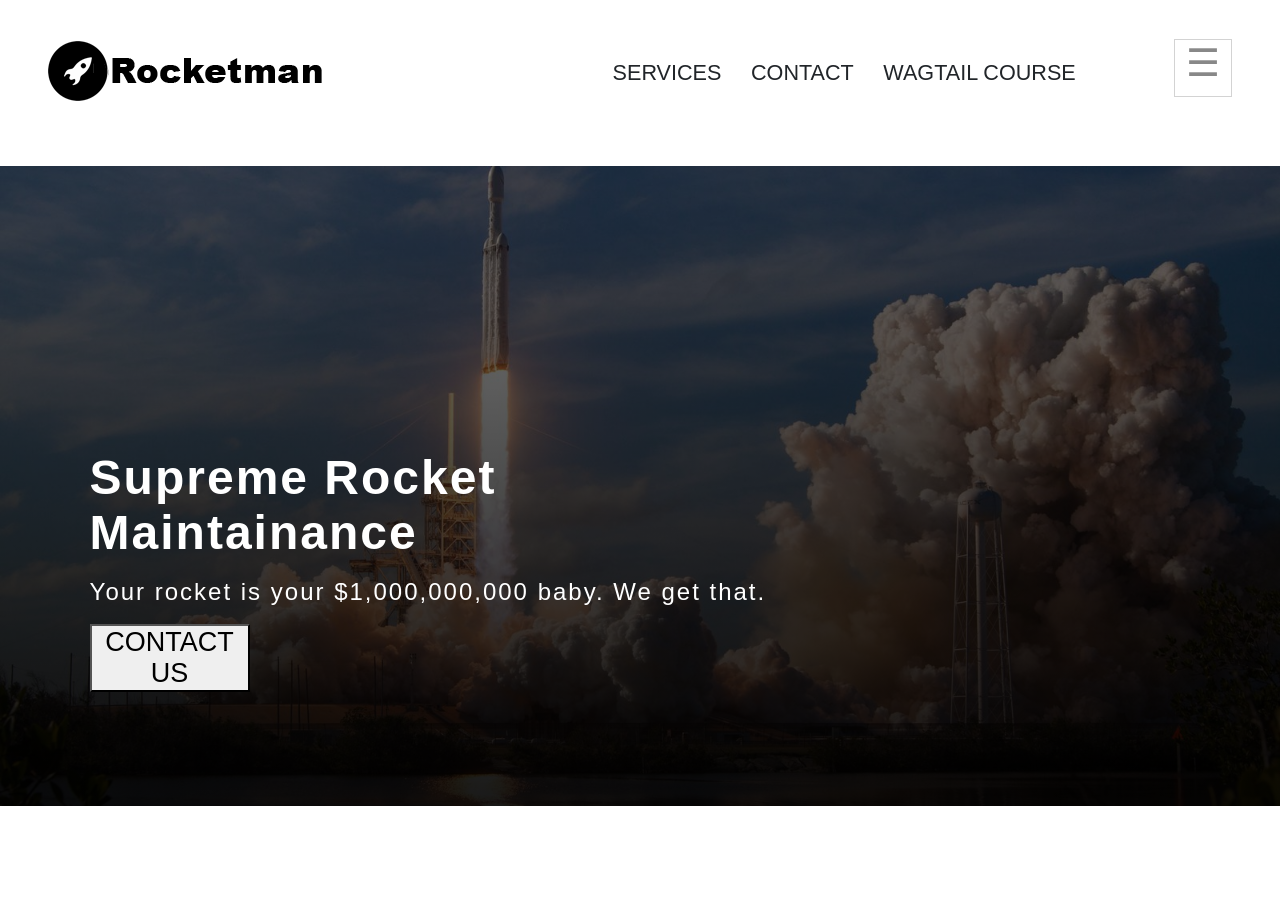
<file: module 4/index.html>
<!DOCTYPE html>
<html lang="en">
<head>
    <meta charset="UTF-8">
    <meta http-equiv="X-UA-Compatible" content="IE=edge">
    <meta name="viewport" content="width=device-width, initial-scale=1.0">
    <title>Supreme Rocket Maintainance - Rocketman</title>
    <link rel="stylesheet" href="index.css">
</head>
<body>
    <div class="navbar">
        <div class="container">
            <div class="logo-title">
                <img src="./assets/rocketman-logo.png" width="279px" alt="logo">
            </div>
            <div class="links">
                <a href="">SERVICES</a>
                <a href="">CONTACT</a>
                <a href="">WAGTAIL COURSE </a>
            </div>
            <div class="hamburger">
                <span class="menu-icon">&#9776;</span>
            </div>
        </div>
    </div>

    <div class="background">
        <div class="container">
            <div class="text">
                <h1>
                    Supreme Rocket <br/>Maintainance
                </h1>
                <p>Your rocket is your $1,000,000,000 baby. We get that.</p>
                <button>CONTACT US</button>
            </div>
        </div>
    </div>
</body>
</html>
</file>
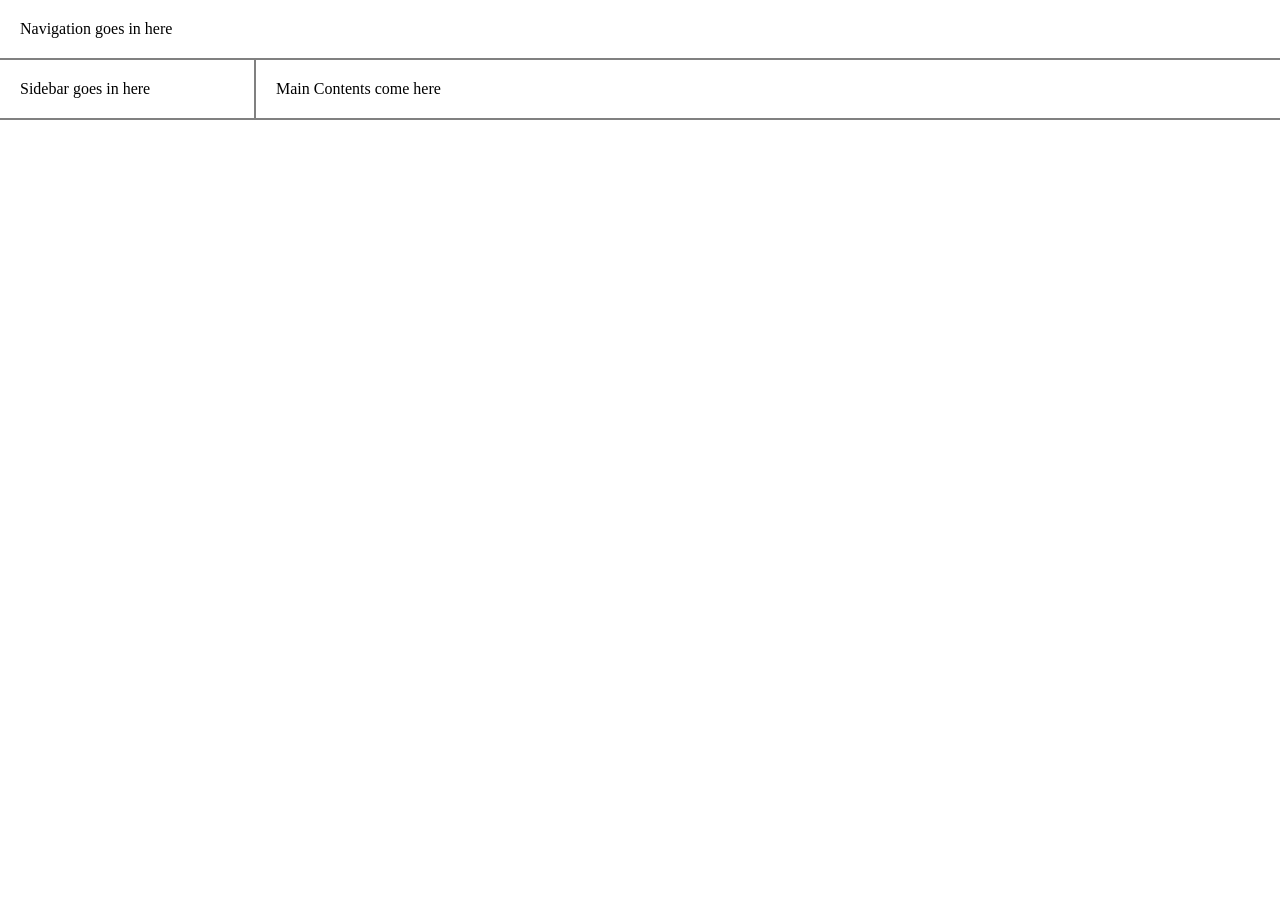
<file: module 6/index.html>
<!DOCTYPE html>
<html lang="en">
<head>
    <meta charset="UTF-8">
    <meta http-equiv="X-UA-Compatible" content="IE=edge">
    <meta name="viewport" content="width=device-width, initial-scale=1.0">
    <title>Document</title>
</head>
<style>
    *{
        box-sizing: border-box;
    }
    body{
        margin: 0;
        padding: 0;
    }
    .layout
    {
        display: flex;
        flex-wrap: wrap;
    }
    .nav{
        flex-basis: 100%;
        border-bottom: 2px solid gray;
        padding: 20px;
    }
    .sidebar{
        flex-basis: 20%;
        border-right: 2px solid gray;
        border-bottom: 2px solid gray;
        padding: 20px;
        overflow-y: hidden;
    }
    .content{
        padding: 20px;
        flex-basis: 80%;
        border-bottom: 2px solid gray;
    }
    @media (max-width: 640px){
        .sidebar, .content{
            flex-basis: 100%;
            border-right: 0;
        }
    }
    @media (max-width: 475px){
        .sidebar{
            display: none;
        }
    }

</style>
<body>
    <div class="layout">
        <div class="nav">
            Navigation goes in here
        </div>
        <div class="sidebar">
            Sidebar goes in here
        </div>
        <div class="content">
            Main Contents come here
        </div>
    </div>
</body>
</html>
</file>
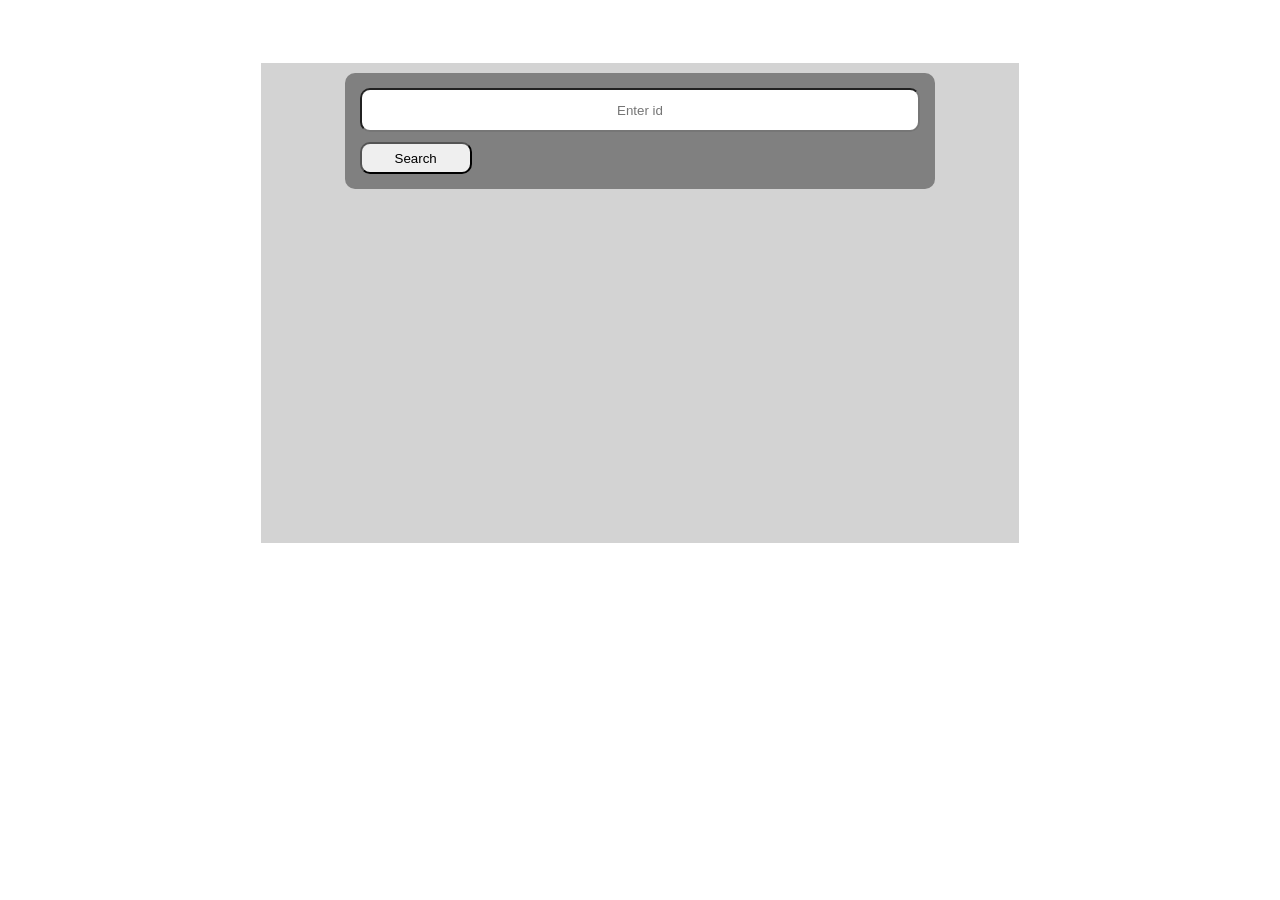
<file: Module10/index.html>
<!DOCTYPE html>
<html lang="en">
<head>
    <meta charset="UTF-8">
    <meta http-equiv="X-UA-Compatible" content="IE=edge">
    <meta name="viewport" content="width=device-width, initial-scale=1.0">
    <title>Ajax - with - Jquery</title>
    <link rel="stylesheet" href="index.css">
</head>
<body>

    <div class="container">
        <div class="form-container">
            <input type="text" class="charId" name="charId" placeholder="Enter id"/>
            <input type="submit" value="Search" id = "submit">
        </div>
        <button class="cross">X</button>
        <div class="API-data">

        </div>
    </div>

    <script src="https://code.jquery.com/jquery-3.6.3.min.js" 
        integrity="sha256-pvPw+upLPUjgMXY0G+8O0xUf+/Im1MZjXxxgOcBQBXU=" 
        crossorigin="anonymous">
    </script>
    <script src="index.js"></script>
</body>
</html>
</file>
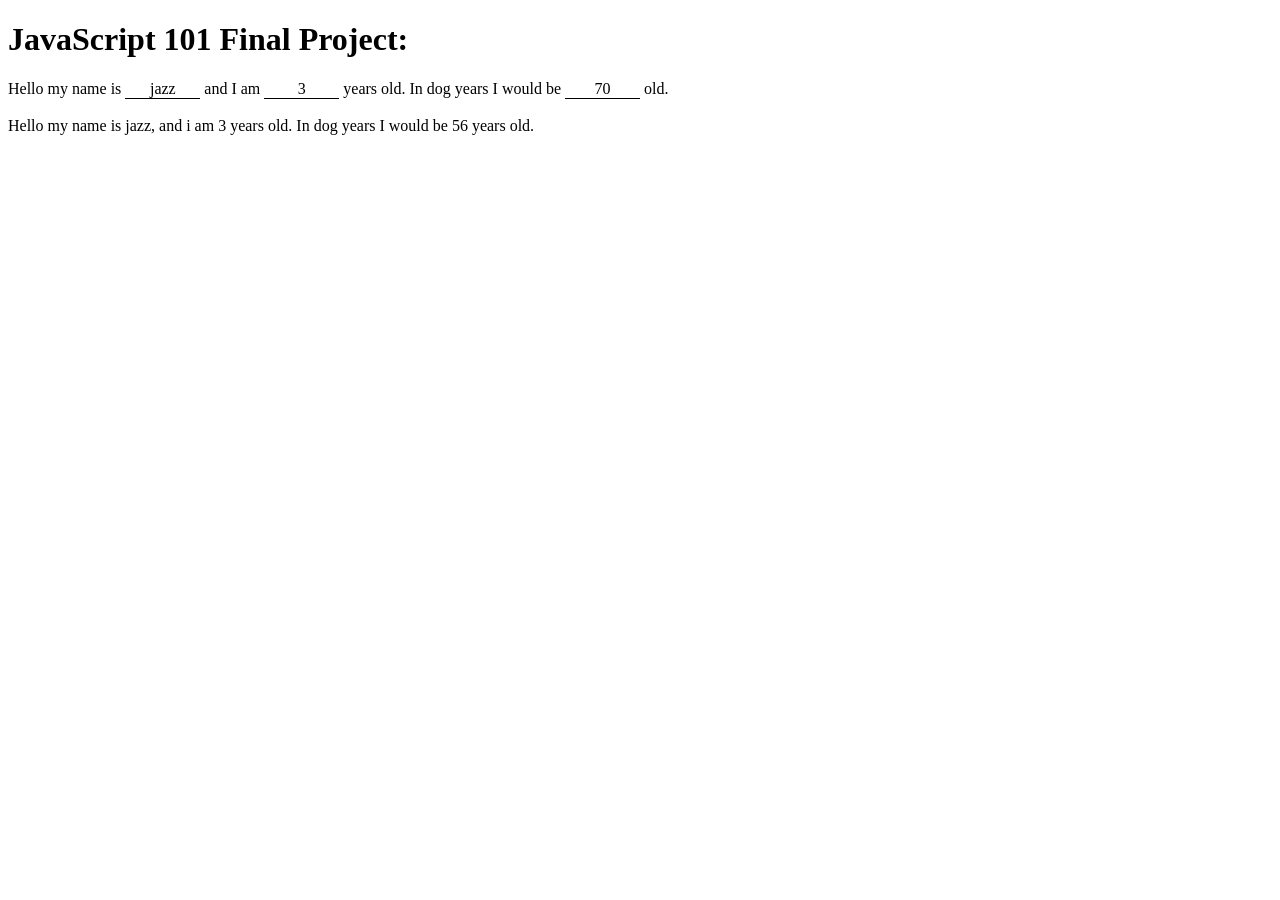
<file: module 7/task 7/index.html>
<!DOCTYPE html>
<html lang="en">
<head>
    <meta charset="UTF-8">
    <meta http-equiv="X-UA-Compatible" content="IE=edge">
    <meta name="viewport" content="width=device-width, initial-scale=1.0">
    <title>Document</title>
    <link rel="stylesheet" href="style.css">
</head>
<body>
    
    <h1>JavaScript 101 Final Project:</h1>

    Hello my name is <span id="name" class="fake-input"></span> and I am <span id="age" class="fake-input"></span> years old. In dog years I would be <span id="dog_years" class="fake-input"></span> old.



    <script src="script.js"></script>
</body>
</html>
</file>
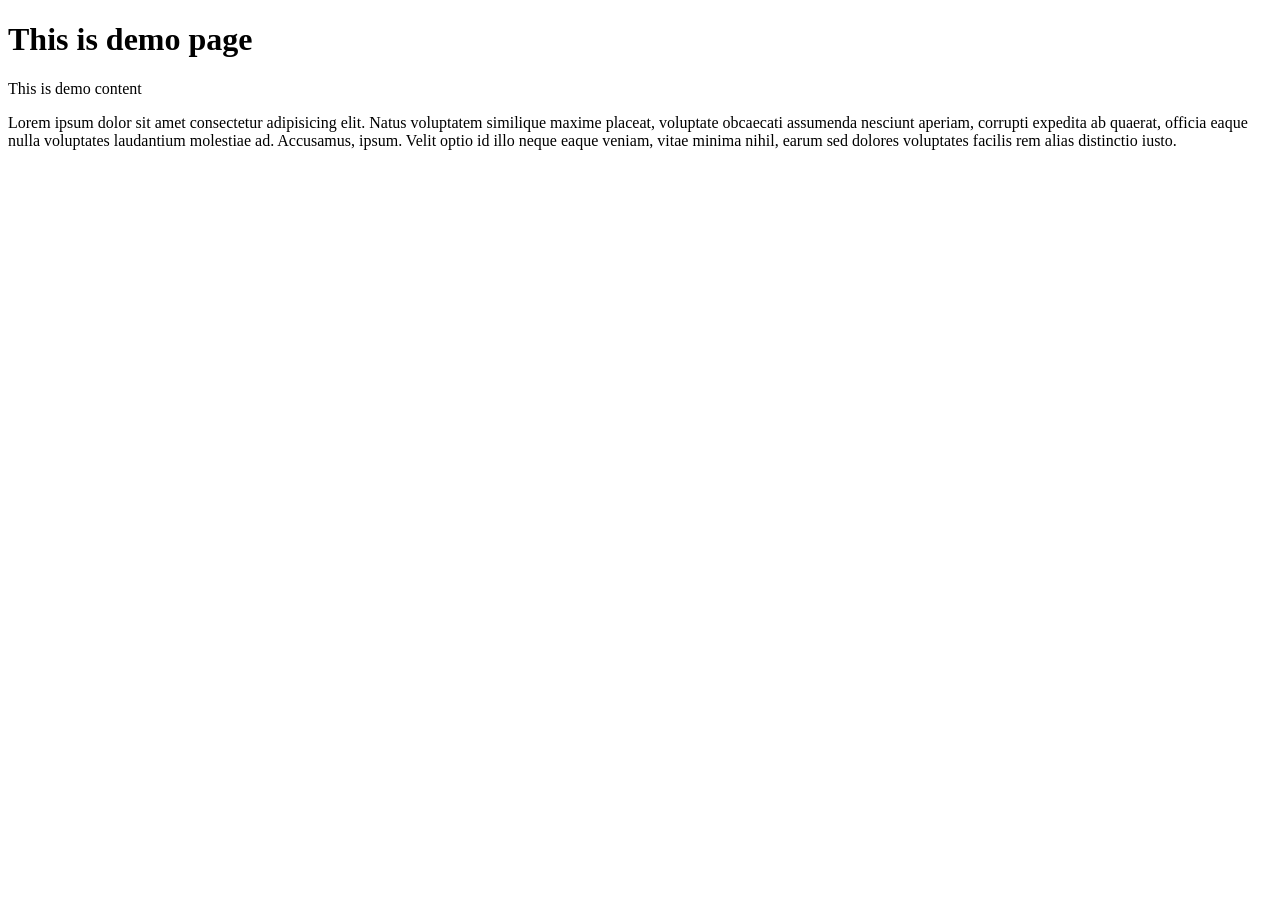
<file: module 3/demo.html>
<!DOCTYPE html>
<html lang="en">
<head>
    <meta charset="UTF-8">
    <meta http-equiv="X-UA-Compatible" content="IE=edge">
    <meta name="viewport" content="width=device-width, initial-scale=1.0">
    <title>Demo-page</title>
</head>
<body>
    <h1>This is demo page</h1>
    <p>This is demo content </p>
    <p>Lorem ipsum dolor sit amet consectetur adipisicing elit. Natus voluptatem similique maxime placeat, voluptate obcaecati assumenda nesciunt aperiam, corrupti expedita ab quaerat, officia eaque nulla voluptates laudantium molestiae ad. Accusamus, ipsum. Velit optio id illo neque eaque veniam, vitae minima nihil, earum sed dolores voluptates facilis rem alias distinctio iusto.</p>
</body>
</html>
</file>
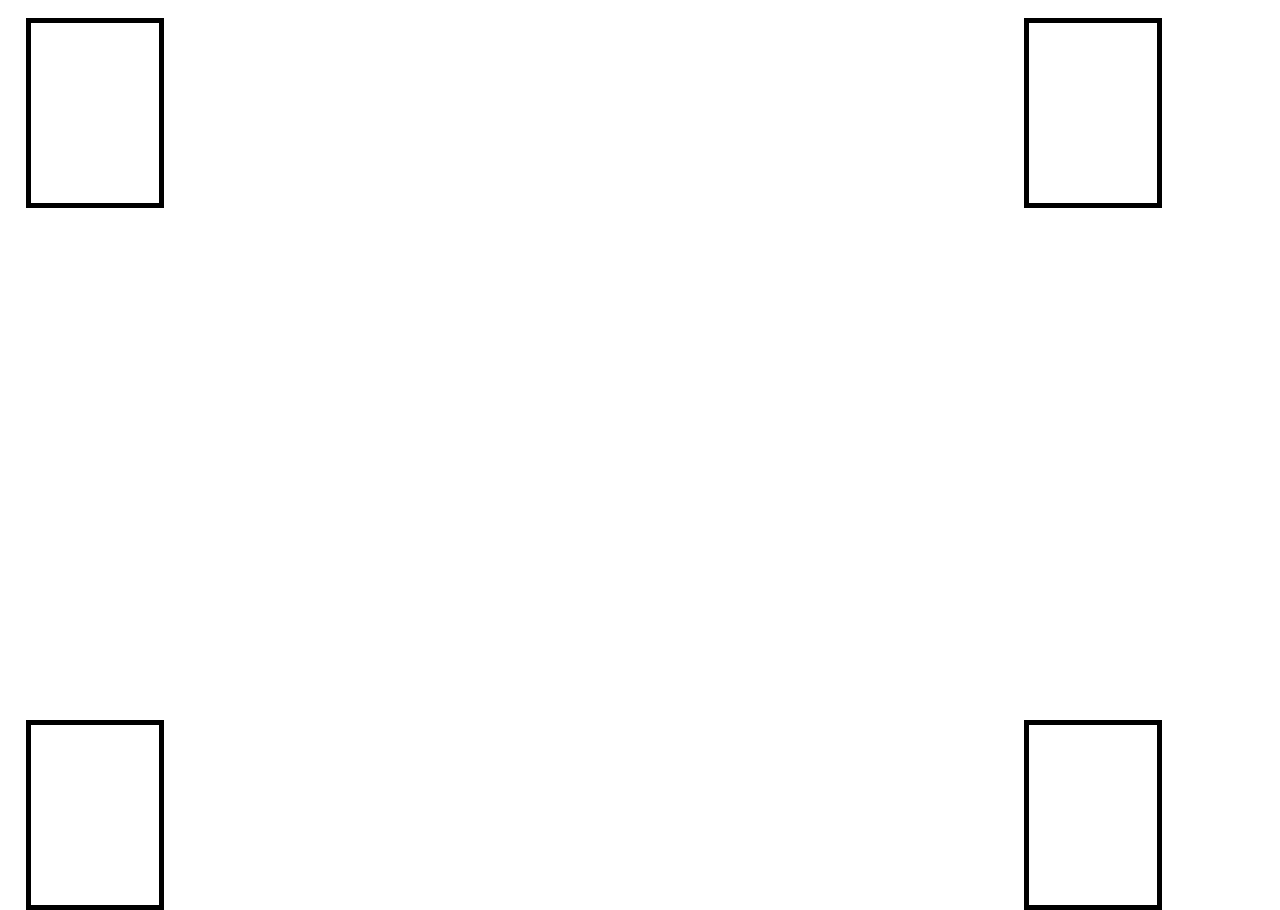
<file: module 5/EXTRAS/animate2.html>
<!DOCTYPE html>
<html lang="en">
<head>
    <meta charset="UTF-8">
    <meta http-equiv="X-UA-Compatible" content="IE=edge">
    <meta name="viewport" content="width=device-width, initial-scale=1.0">
    <title>Document</title>
</head>
<style>
    .animateBoxLtoR{
        height: 20%;
        width:10%;
        border: 5px solid black;
        top:2%;
        left:80%;
        
        position: absolute;
        animation: rotation1 4s;
        /* animation-iteration-count: infinite; */
    }
    .animateBoxRtoB{
        height: 20%;
        width:10%;
        border: 5px solid black;
        top:2%;
        left:2%;
        
        position: absolute;
        animation: rotation 4s;
        /* animation-iteration-count: infinite; */
    }

    .animateBoxBtoL{
        height: 20%;
        width:10%;
        border: 5px solid black;
        top:80%;
        left:80%;
        
        position: absolute;
        animation: rotation3 4s;
        /* animation-iteration-count: infinite; */
    }
    .animateBoxLtoT{
        height: 20%;
        width:10%;
        border: 5px solid black;
        top:80%;
        left:2%;
        
        position: absolute;
        animation: rotation4 4s;
        /* animation-iteration-count: infinite; */
    }
    @keyframes rotation4{
        100%{
            left:2%;
            top: 2%;
        }
        80%{
            left: 2%;
            top: 5%;
            transform: rotate(45deg);   
        }
        70%{
            left: 2%;
            top: 10%;
            transform: rotate(90deg);
        }
        60%{
            left: 2%;
            top: 20%;
            transform: rotate(135deg);
        }
        50%{
            left: 2%;
            top: 30%;
            transform: rotate(180deg);
        }
        40%{
            left: 2%;
            top: 40%;
            transform: rotate(225deg);
        } 
        30%{
            opacity: 1;
            left: 2%;
            top: 50%;
            transform: rotate(270deg);
        }
        20%{
            opacity: 1;
            left: 2%;
            top: 60%;
            transform: rotate(315deg);
        }
        10%{
            opacity: 1;
            left: 2%;
            top:70%;
            transform: rotate(360deg);
        } 
        0%{
            opacity: 1;
            left: 2%;
            top:80%
        }
    }
    @keyframes rotation3{
        100%{
            left:5%;
            top: 80%;
        }
        80%{
            left: 5%;
            top: 80%;
            transform: rotate(45deg);   
        }
        70%{
            left: 10%;
            top: 80%;
            transform: rotate(90deg);
        }
        60%{
            left: 20%;
            top: 80%;
            transform: rotate(135deg);
        }
        50%{
            left: 30%;
            top: 80%;
            transform: rotate(180deg);
        }
        40%{
            left: 40%;
            top: 80%;
            transform: rotate(225deg);
        } 
        30%{
            opacity: 1;
            left: 50%;
            top: 80%;
            transform: rotate(270deg);
        }
        20%{
            opacity: 1;
            left: 60%;
            top: 80%;
            transform: rotate(315deg);
        }
        10%{
            opacity: 1;
            left: 70%;
            top:80%;
            transform: rotate(360deg);
        } 
        0%{
            opacity: 1;
            left: 80%;
            top:80%
        }
    }
    @keyframes rotation1{
        100%{
            opacity: 0;
            left:80%;
            top: 80%;
        }
        80%{
            opacity: 1;
            left: 80%;
            top: 80%;
            transform: rotate(45deg);   
        }
        70%{
            left: 80%;
            top: 70%;
            transform: rotate(90deg);
        }
        60%{
            left: 80%;
            top: 60%;
            transform: rotate(135deg);
        }
        50%{
            left: 80%;
            top: 50%;
            transform: rotate(180deg);
        }
        40%{
            left: 80%;
            top: 40%;
            transform: rotate(225deg);
        } 
        30%{
            opacity: 1;
            left: 80%;
            top: 30%;
            transform: rotate(270deg);
        }
        20%{
            opacity: 1;
            left: 80%;
            top: 20%;
            transform: rotate(315deg);
        }
        10%{
            opacity: 1;
            left: 80%;
            top:10%;
            transform: rotate(360deg);
        } 
        0%{
            opacity: 1;
            left: 80%;
        }
    }
    @keyframes rotation{
        0%{
            left:2%;
            top:2%;
        }
        10%{
            left: 10%;
            transform: rotate(45deg);   
        }
        20%{
            left: 20%;
            transform: rotate(90deg);
        }
        30%{
            left: 30%;
            transform: rotate(135deg);
        }
        40%{
            left: 40%;
            transform: rotate(180deg);
        }
        50%{
            left: 50%;
            transform: rotate(225deg);
        } 
        60%{
            opacity: 1;
            left: 60%;
            transform: rotate(270deg);
        }
        70%{
            opacity: 1;
            left: 70%;
            transform: rotate(315deg);
        }
        80%{
            opacity: 1;
            left: 80%;
            transform: rotate(360deg);
        } 
        100%{
            opacity: 0;
            left: 80%;
        }
    }

</style>
<body>
    <div class="animateBoxLtoR">

    </div>
    <div class="animateBoxRtoB">

    </div>
    <div class="animateBoxBtoL">

    </div>
    <div class="animateBoxLtoT">

    </div>
</body>
</html>
</file>
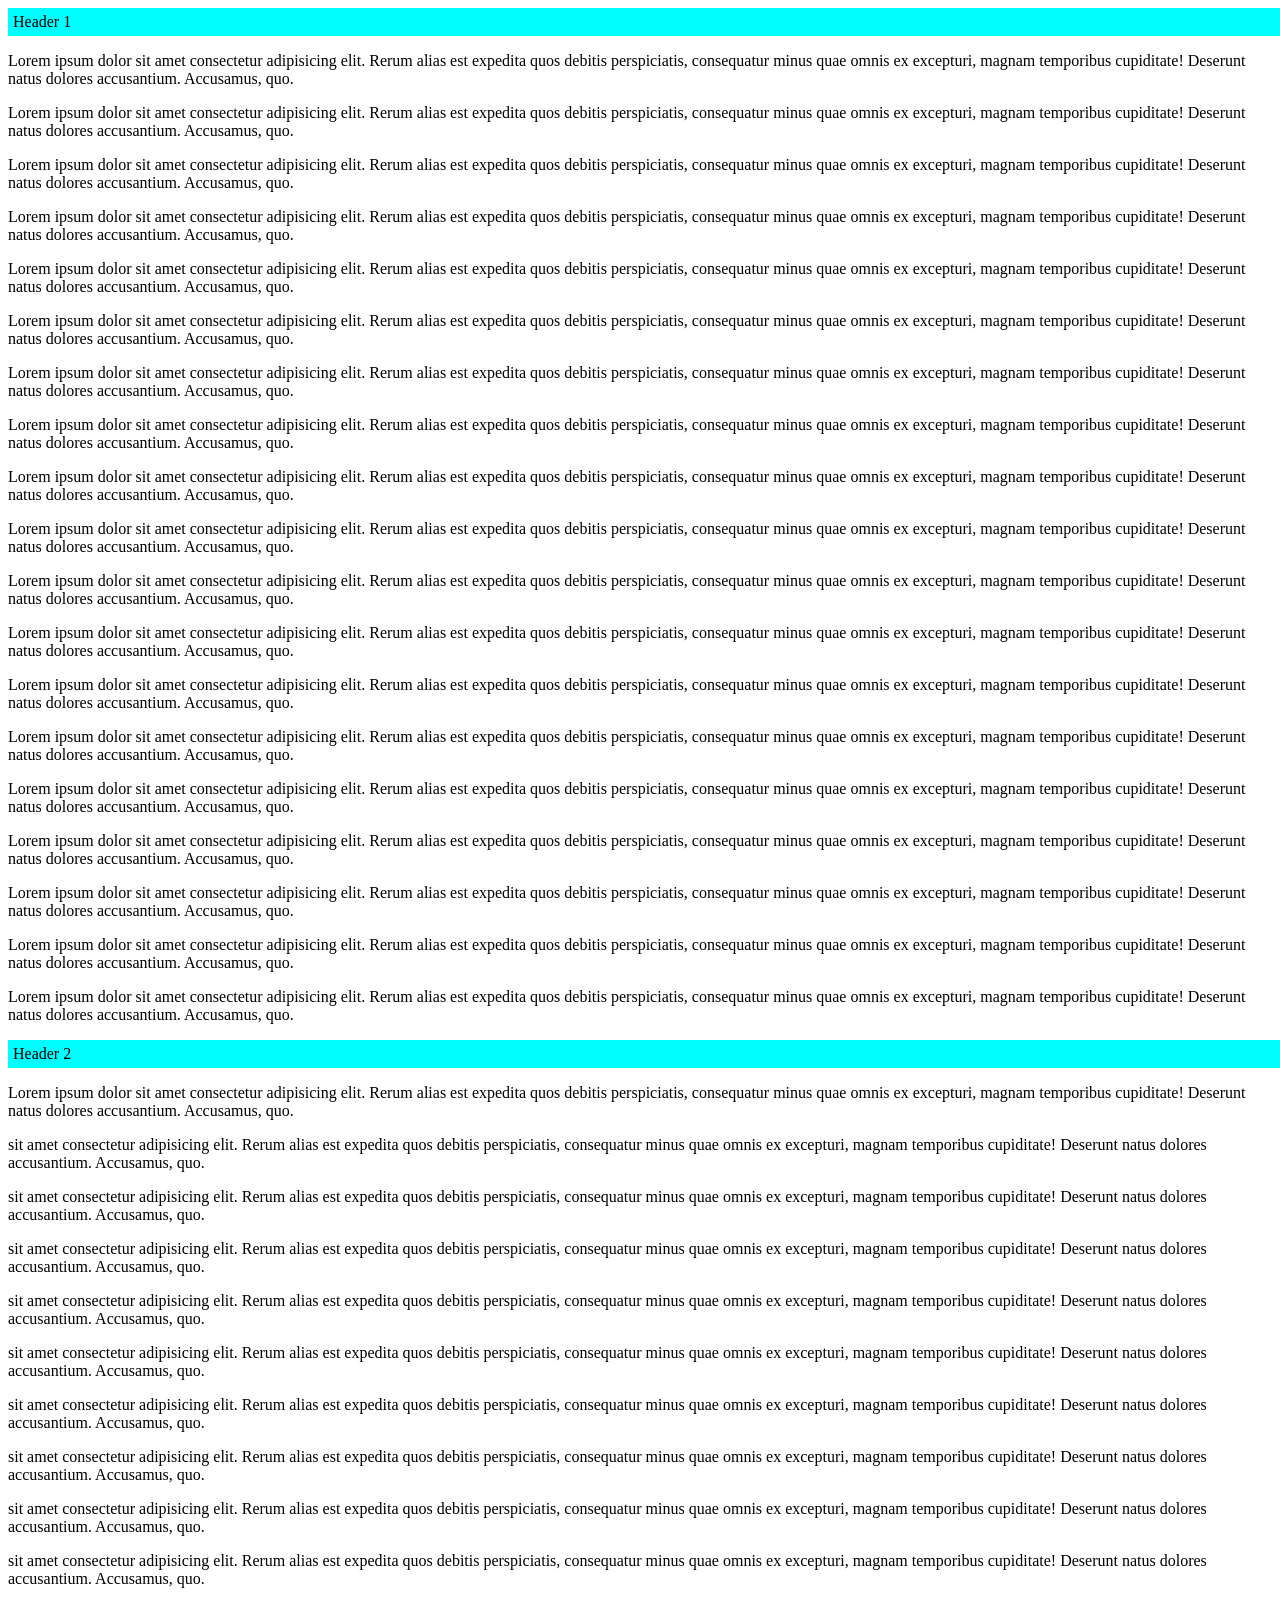
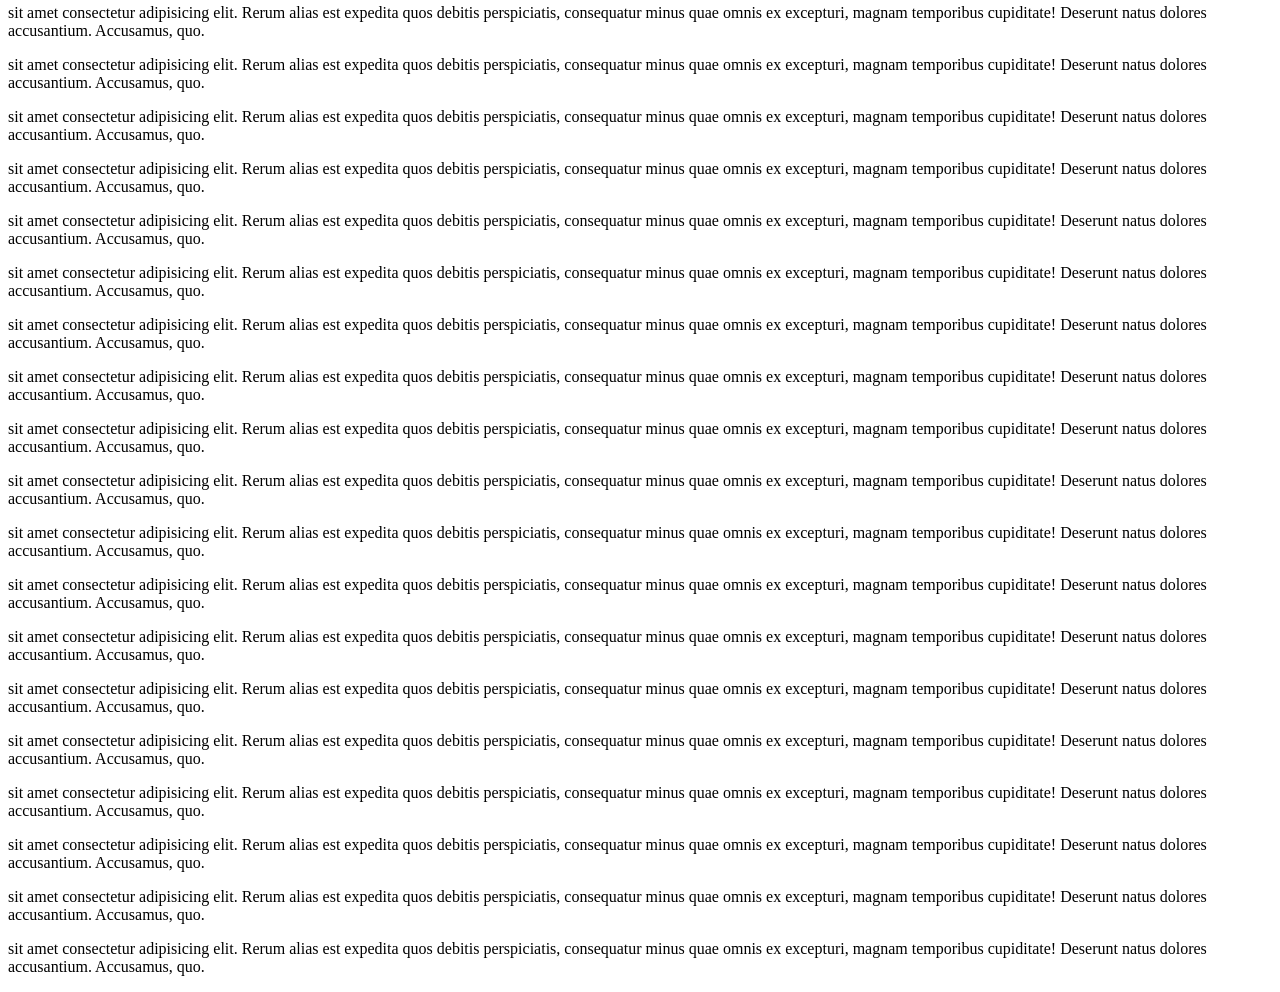
<file: module 5/EXTRAS/index1.html>
<!DOCTYPE html>
<html lang="en">
<head>
    <meta charset="UTF-8">
    <meta http-equiv="X-UA-Compatible" content="IE=edge">
    <meta name="viewport" content="width=device-width, initial-scale=1.0">
    <title>Document</title>
</head>
<style>
    /* *{
        margin: 0;
        padding: 0;
    }
     */
    .box{
        position:sticky;
        padding: 5px;
        background-color: aqua;
        width: 100%;
        top: 0;  /*important in sticky position */
    }
    .section2{
        border: 5px 5px solid black;
    }
</style>
<body>
    <div class="section1">
        <div class="box">
            Header 1
        </div>
    <p>Lorem ipsum dolor sit amet consectetur adipisicing elit. Rerum alias est expedita quos debitis perspiciatis, consequatur minus quae omnis ex excepturi, magnam temporibus cupiditate! Deserunt natus dolores accusantium. Accusamus, quo.</p>
    <p>Lorem ipsum dolor sit amet consectetur adipisicing elit. Rerum alias est expedita quos debitis perspiciatis, consequatur minus quae omnis ex excepturi, magnam temporibus cupiditate! Deserunt natus dolores accusantium. Accusamus, quo.</p>
    <p>Lorem ipsum dolor sit amet consectetur adipisicing elit. Rerum alias est expedita quos debitis perspiciatis, consequatur minus quae omnis ex excepturi, magnam temporibus cupiditate! Deserunt natus dolores accusantium. Accusamus, quo.</p>
    <p>Lorem ipsum dolor sit amet consectetur adipisicing elit. Rerum alias est expedita quos debitis perspiciatis, consequatur minus quae omnis ex excepturi, magnam temporibus cupiditate! Deserunt natus dolores accusantium. Accusamus, quo.</p>
    <p>Lorem ipsum dolor sit amet consectetur adipisicing elit. Rerum alias est expedita quos debitis perspiciatis, consequatur minus quae omnis ex excepturi, magnam temporibus cupiditate! Deserunt natus dolores accusantium. Accusamus, quo.</p>
    <p>Lorem ipsum dolor sit amet consectetur adipisicing elit. Rerum alias est expedita quos debitis perspiciatis, consequatur minus quae omnis ex excepturi, magnam temporibus cupiditate! Deserunt natus dolores accusantium. Accusamus, quo.</p>
    <p>Lorem ipsum dolor sit amet consectetur adipisicing elit. Rerum alias est expedita quos debitis perspiciatis, consequatur minus quae omnis ex excepturi, magnam temporibus cupiditate! Deserunt natus dolores accusantium. Accusamus, quo.</p>
    <p>Lorem ipsum dolor sit amet consectetur adipisicing elit. Rerum alias est expedita quos debitis perspiciatis, consequatur minus quae omnis ex excepturi, magnam temporibus cupiditate! Deserunt natus dolores accusantium. Accusamus, quo.</p>
    <p>Lorem ipsum dolor sit amet consectetur adipisicing elit. Rerum alias est expedita quos debitis perspiciatis, consequatur minus quae omnis ex excepturi, magnam temporibus cupiditate! Deserunt natus dolores accusantium. Accusamus, quo.</p>
    <p>Lorem ipsum dolor sit amet consectetur adipisicing elit. Rerum alias est expedita quos debitis perspiciatis, consequatur minus quae omnis ex excepturi, magnam temporibus cupiditate! Deserunt natus dolores accusantium. Accusamus, quo.</p>
    <p>Lorem ipsum dolor sit amet consectetur adipisicing elit. Rerum alias est expedita quos debitis perspiciatis, consequatur minus quae omnis ex excepturi, magnam temporibus cupiditate! Deserunt natus dolores accusantium. Accusamus, quo.</p>
    <p>Lorem ipsum dolor sit amet consectetur adipisicing elit. Rerum alias est expedita quos debitis perspiciatis, consequatur minus quae omnis ex excepturi, magnam temporibus cupiditate! Deserunt natus dolores accusantium. Accusamus, quo.</p>
    <p>Lorem ipsum dolor sit amet consectetur adipisicing elit. Rerum alias est expedita quos debitis perspiciatis, consequatur minus quae omnis ex excepturi, magnam temporibus cupiditate! Deserunt natus dolores accusantium. Accusamus, quo.</p>
    <p>Lorem ipsum dolor sit amet consectetur adipisicing elit. Rerum alias est expedita quos debitis perspiciatis, consequatur minus quae omnis ex excepturi, magnam temporibus cupiditate! Deserunt natus dolores accusantium. Accusamus, quo.</p>
    <p>Lorem ipsum dolor sit amet consectetur adipisicing elit. Rerum alias est expedita quos debitis perspiciatis, consequatur minus quae omnis ex excepturi, magnam temporibus cupiditate! Deserunt natus dolores accusantium. Accusamus, quo.</p>
    <p>Lorem ipsum dolor sit amet consectetur adipisicing elit. Rerum alias est expedita quos debitis perspiciatis, consequatur minus quae omnis ex excepturi, magnam temporibus cupiditate! Deserunt natus dolores accusantium. Accusamus, quo.</p>
    <p>Lorem ipsum dolor sit amet consectetur adipisicing elit. Rerum alias est expedita quos debitis perspiciatis, consequatur minus quae omnis ex excepturi, magnam temporibus cupiditate! Deserunt natus dolores accusantium. Accusamus, quo.</p>
    <p>Lorem ipsum dolor sit amet consectetur adipisicing elit. Rerum alias est expedita quos debitis perspiciatis, consequatur minus quae omnis ex excepturi, magnam temporibus cupiditate! Deserunt natus dolores accusantium. Accusamus, quo.</p>
    <p>Lorem ipsum dolor sit amet consectetur adipisicing elit. Rerum alias est expedita quos debitis perspiciatis, consequatur minus quae omnis ex excepturi, magnam temporibus cupiditate! Deserunt natus dolores accusantium. Accusamus, quo.</p>

    </div>
    <div class="section2">
        <div class="box">
            Header 2
        </div>
    <p>Lorem ipsum dolor sit amet consectetur adipisicing elit. Rerum alias est expedita quos debitis perspiciatis, consequatur minus quae omnis ex excepturi, magnam temporibus cupiditate! Deserunt natus dolores accusantium. Accusamus, quo.</p>
    <p>sit amet consectetur adipisicing elit. Rerum alias est expedita quos debitis perspiciatis, consequatur minus quae omnis ex excepturi, magnam temporibus cupiditate! Deserunt natus dolores accusantium. Accusamus, quo.</p>
    <p>sit amet consectetur adipisicing elit. Rerum alias est expedita quos debitis perspiciatis, consequatur minus quae omnis ex excepturi, magnam temporibus cupiditate! Deserunt natus dolores accusantium. Accusamus, quo.</p>
    <p>sit amet consectetur adipisicing elit. Rerum alias est expedita quos debitis perspiciatis, consequatur minus quae omnis ex excepturi, magnam temporibus cupiditate! Deserunt natus dolores accusantium. Accusamus, quo.</p>
    <p>sit amet consectetur adipisicing elit. Rerum alias est expedita quos debitis perspiciatis, consequatur minus quae omnis ex excepturi, magnam temporibus cupiditate! Deserunt natus dolores accusantium. Accusamus, quo.</p>
    <p>sit amet consectetur adipisicing elit. Rerum alias est expedita quos debitis perspiciatis, consequatur minus quae omnis ex excepturi, magnam temporibus cupiditate! Deserunt natus dolores accusantium. Accusamus, quo.</p>
    <p>sit amet consectetur adipisicing elit. Rerum alias est expedita quos debitis perspiciatis, consequatur minus quae omnis ex excepturi, magnam temporibus cupiditate! Deserunt natus dolores accusantium. Accusamus, quo.</p>
    <p>sit amet consectetur adipisicing elit. Rerum alias est expedita quos debitis perspiciatis, consequatur minus quae omnis ex excepturi, magnam temporibus cupiditate! Deserunt natus dolores accusantium. Accusamus, quo.</p>
    <p>sit amet consectetur adipisicing elit. Rerum alias est expedita quos debitis perspiciatis, consequatur minus quae omnis ex excepturi, magnam temporibus cupiditate! Deserunt natus dolores accusantium. Accusamus, quo.</p>
    <p>sit amet consectetur adipisicing elit. Rerum alias est expedita quos debitis perspiciatis, consequatur minus quae omnis ex excepturi, magnam temporibus cupiditate! Deserunt natus dolores accusantium. Accusamus, quo.</p>
    <p>sit amet consectetur adipisicing elit. Rerum alias est expedita quos debitis perspiciatis, consequatur minus quae omnis ex excepturi, magnam temporibus cupiditate! Deserunt natus dolores accusantium. Accusamus, quo.</p>
    <p>sit amet consectetur adipisicing elit. Rerum alias est expedita quos debitis perspiciatis, consequatur minus quae omnis ex excepturi, magnam temporibus cupiditate! Deserunt natus dolores accusantium. Accusamus, quo.</p>
    <p>sit amet consectetur adipisicing elit. Rerum alias est expedita quos debitis perspiciatis, consequatur minus quae omnis ex excepturi, magnam temporibus cupiditate! Deserunt natus dolores accusantium. Accusamus, quo.</p>
    <p>sit amet consectetur adipisicing elit. Rerum alias est expedita quos debitis perspiciatis, consequatur minus quae omnis ex excepturi, magnam temporibus cupiditate! Deserunt natus dolores accusantium. Accusamus, quo.</p>
    <p>sit amet consectetur adipisicing elit. Rerum alias est expedita quos debitis perspiciatis, consequatur minus quae omnis ex excepturi, magnam temporibus cupiditate! Deserunt natus dolores accusantium. Accusamus, quo.</p>
    <p>sit amet consectetur adipisicing elit. Rerum alias est expedita quos debitis perspiciatis, consequatur minus quae omnis ex excepturi, magnam temporibus cupiditate! Deserunt natus dolores accusantium. Accusamus, quo.</p>
    <p>sit amet consectetur adipisicing elit. Rerum alias est expedita quos debitis perspiciatis, consequatur minus quae omnis ex excepturi, magnam temporibus cupiditate! Deserunt natus dolores accusantium. Accusamus, quo.</p>
    <p>sit amet consectetur adipisicing elit. Rerum alias est expedita quos debitis perspiciatis, consequatur minus quae omnis ex excepturi, magnam temporibus cupiditate! Deserunt natus dolores accusantium. Accusamus, quo.</p>
    <p>sit amet consectetur adipisicing elit. Rerum alias est expedita quos debitis perspiciatis, consequatur minus quae omnis ex excepturi, magnam temporibus cupiditate! Deserunt natus dolores accusantium. Accusamus, quo.</p>
    <p>sit amet consectetur adipisicing elit. Rerum alias est expedita quos debitis perspiciatis, consequatur minus quae omnis ex excepturi, magnam temporibus cupiditate! Deserunt natus dolores accusantium. Accusamus, quo.</p>
    <p>sit amet consectetur adipisicing elit. Rerum alias est expedita quos debitis perspiciatis, consequatur minus quae omnis ex excepturi, magnam temporibus cupiditate! Deserunt natus dolores accusantium. Accusamus, quo.</p>
    <p>sit amet consectetur adipisicing elit. Rerum alias est expedita quos debitis perspiciatis, consequatur minus quae omnis ex excepturi, magnam temporibus cupiditate! Deserunt natus dolores accusantium. Accusamus, quo.</p>
    <p>sit amet consectetur adipisicing elit. Rerum alias est expedita quos debitis perspiciatis, consequatur minus quae omnis ex excepturi, magnam temporibus cupiditate! Deserunt natus dolores accusantium. Accusamus, quo.</p>
    <p>sit amet consectetur adipisicing elit. Rerum alias est expedita quos debitis perspiciatis, consequatur minus quae omnis ex excepturi, magnam temporibus cupiditate! Deserunt natus dolores accusantium. Accusamus, quo.</p>
    <p>sit amet consectetur adipisicing elit. Rerum alias est expedita quos debitis perspiciatis, consequatur minus quae omnis ex excepturi, magnam temporibus cupiditate! Deserunt natus dolores accusantium. Accusamus, quo.</p>
    <p>sit amet consectetur adipisicing elit. Rerum alias est expedita quos debitis perspiciatis, consequatur minus quae omnis ex excepturi, magnam temporibus cupiditate! Deserunt natus dolores accusantium. Accusamus, quo.</p>
    <p>sit amet consectetur adipisicing elit. Rerum alias est expedita quos debitis perspiciatis, consequatur minus quae omnis ex excepturi, magnam temporibus cupiditate! Deserunt natus dolores accusantium. Accusamus, quo.</p>
    <p>sit amet consectetur adipisicing elit. Rerum alias est expedita quos debitis perspiciatis, consequatur minus quae omnis ex excepturi, magnam temporibus cupiditate! Deserunt natus dolores accusantium. Accusamus, quo.</p>
    <p>sit amet consectetur adipisicing elit. Rerum alias est expedita quos debitis perspiciatis, consequatur minus quae omnis ex excepturi, magnam temporibus cupiditate! Deserunt natus dolores accusantium. Accusamus, quo.</p>

    </div>
</body>
</html>
</file>
<file: module 4/index.css>
*{
    margin: 0px;
}
.navbar{
    margin-top: 2px;
    padding: 37px 3rem;
    min-width: 50%;
    height: 10vh;
}
.logo-title ,.hamburger, .links{
    display: inline-block;
    vertical-align: middle;
}
.logo-title{
    margin-right: 20vw;
}
.links a{
    margin-left: 2vw;
    text-decoration: none;
    color: #212529;
    font-family: -apple-system, BlinkMacSystemFont, 'Segoe UI', Roboto, Oxygen, Ubuntu, Cantarell, 'Open Sans', 'Helvetica Neue', sans-serif;
    font-weight: 200;
    font-size: 1.350rem;
}
.hamburger{    
    color: #888888;
    float: right;
    border: 1px solid lightgray;
    box-sizing: border-box;
    text-align: center;
    vertical-align: middle;
    width: 1.5em;
    height: 1.5em;
    font-size: 3vw;
    cursor: pointer;
}

.background{
    background-image: linear-gradient(rgba(0, 0, 0, 0.5), rgba(0, 0, 0, 0.9)), url("assets/bgPic.jpg");
    background-repeat: no-repeat;
    background-size: cover;
    height: 40rem;
}
.text{
    color:white;
    font-family:Arial, Helvetica, sans-serif;
    letter-spacing: 2px;
    font-weight: lighter;
    position: absolute;
    top: 50%;
    margin-left: 7vw;
    font-size: 1.5rem;
}

h1, p, button{
    margin-bottom: 2vh;
}

button{
    width: 10rem;
    height: auto;
    min-height: 60px;
    font-size: 3vh;
    border-radius: 0;
    font-family:Arial, Helvetica, sans-serif;
}
</file>
<file: Module10/index.css>
.container{
    box-sizing: border-box;
    width: 60%;
    background-color: lightgrey;
    display: flex;
    align-items: center;
    margin-left: auto;
    margin-right: auto;
    margin-top: 5%;
    height: 30rem;
    overflow-y: scroll;
    padding:10px ;
    flex-direction: column;
}
.form-container{
    box-sizing: border-box;
    display: flex;
    width: 80%;
    height: fit-content;
    flex-direction: column;
    /* align-items: center; */
    background-color: gray;
    border-radius: 10px;
}
.form-container > input[type = "text"]{
    /* align-self: center; */
    margin: 15px 15px 10px 15px;
    height: 30px;
    text-align: center;
    border-radius: 10px;
    padding: 5px;
}
#submit{
    margin: 0px 0px 15px 15px;
    padding: 5px;
    width: 7rem;
    text-align: center;
    height: 2rem;
    border-radius: 10px;
}
.loading{
    background-image: url("./assets/spinnner.gif");
    /* background-size: cover; */
    background-repeat: no-repeat;
    width: 200px;
    height: 200px;
    text-align: center;
    background-color: lightgray;
}
.image{
    display: inline-block;
    width: 200px;
    height: 200px;
    border-radius: 50%;
    opacity: 0.8;
    text-align: center;
    transform: translate(50%);
}
.cross{
    display: none;
    justify-content: right;
    margin-left: auto;
}
</file>
<file: module 7/task 7/style.css>
.real-input { 
    border: 0;
    border-bottom: 1px solid black;
    display: inline-block;
    width: 75px;
    text-align: center;
  }
</file>
